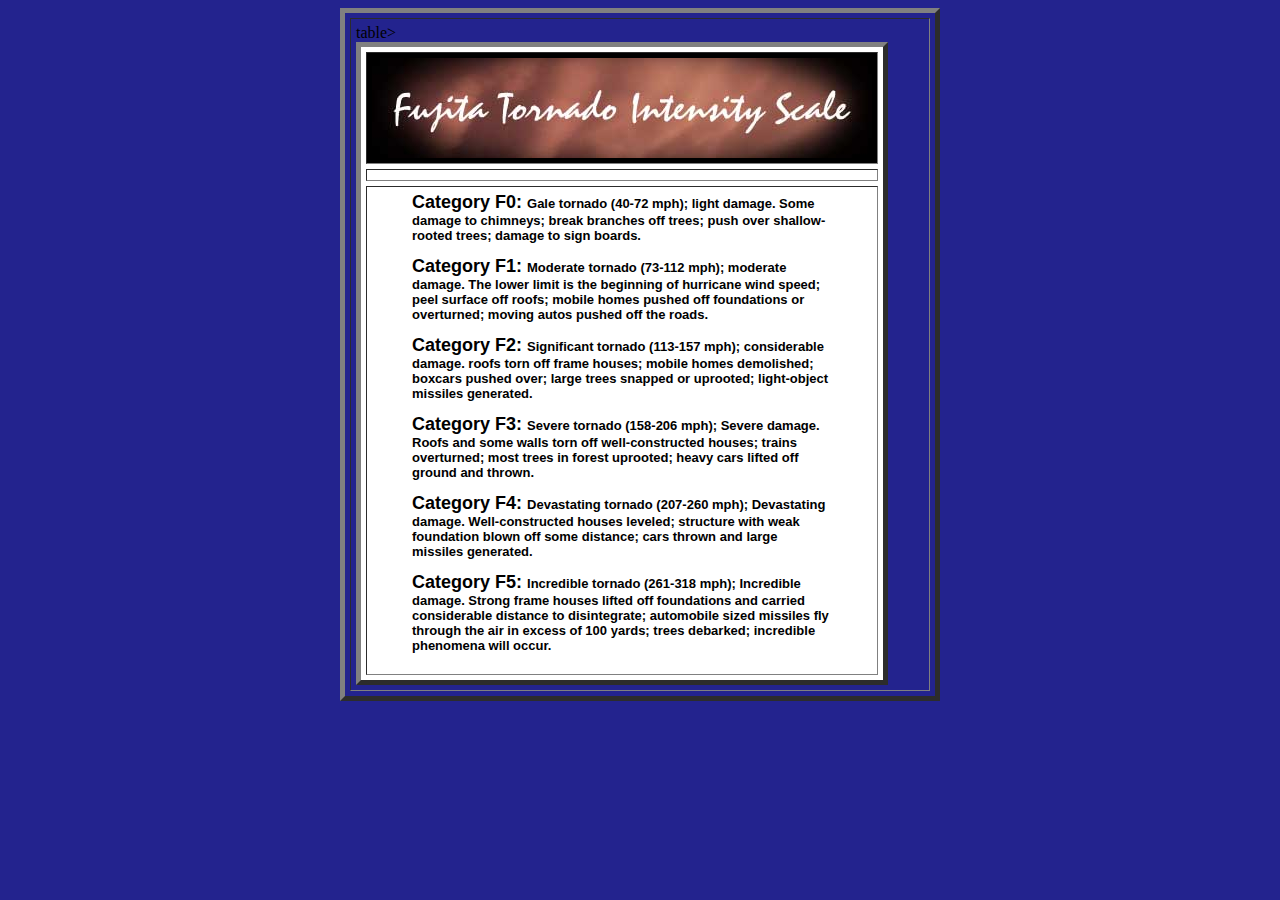
<file: images/tornado_scale.html>
<html><HEAD><TITLE>National Oceanic and Atmospheric Administration (NOAA) - Outlook - Tornadoes - Fujita Tornado Intensity Scale</TITLE></HEAD><BODY  bgcolor=23238e link=00009c vlink=00009c><center>     <table width=600 border=5 cellpadding=5 cellspacing=5 ><tr><td valign=top><table  border=5 bgcolor=white cellpadding=5 cellspacing=5 ><tr><td align=center bgcolor=black width=500 height=100><center><img src="fug.jpg" 
  width=500 height=100 alt="Fujita Tornado Intensity Scale"></center>
</td></tr><tr><td height=5></td></tr><tr><td bgcolor=white><P><b><font FACE="Arial,Helvetica"  color=black size=-1><blockquote>
<font size=+1>


Category F0: <font size=-1>Gale tornado (40-72 mph); light damage.  Some damage to chimneys; break
branches off trees; push over shallow-rooted trees; damage to sign boards.
<P>
<font size=+1>Category F1: <font size=-1>Moderate tornado (73-112 mph); moderate damage.  The lower limit is the
beginning of hurricane wind speed; peel surface off roofs; mobile homes pushed off
foundations or overturned; moving autos pushed off the roads.
<P>
<font size=+1>Category F2: <font size=-1>Significant tornado (113-157 mph); considerable damage.  roofs torn off
frame houses; mobile homes demolished; boxcars pushed over; large trees snapped or
uprooted; light-object missiles generated.
<P>
<font size=+1>Category F3: <font size=-1>Severe tornado (158-206 mph); Severe damage.  Roofs and some walls torn
off well-constructed houses; trains overturned; most trees in forest uprooted; heavy cars
lifted off ground and thrown.
<P>
<font size=+1>Category F4: <font size=-1>Devastating tornado (207-260 mph); Devastating damage.  Well-constructed
houses leveled; structure with weak foundation blown off some distance; cars thrown and
large missiles generated.
<P>
<font size=+1>Category F5: <font size=-1>Incredible tornado (261-318 mph); Incredible damage.  Strong frame houses
lifted off foundations and carried considerable distance to disintegrate; automobile sized
missiles fly through the air in excess of 100 yards; trees debarked; incredible phenomena will
occur.
</td></tr>
table></td></tr></table>

</BODY></HTML>
</file>
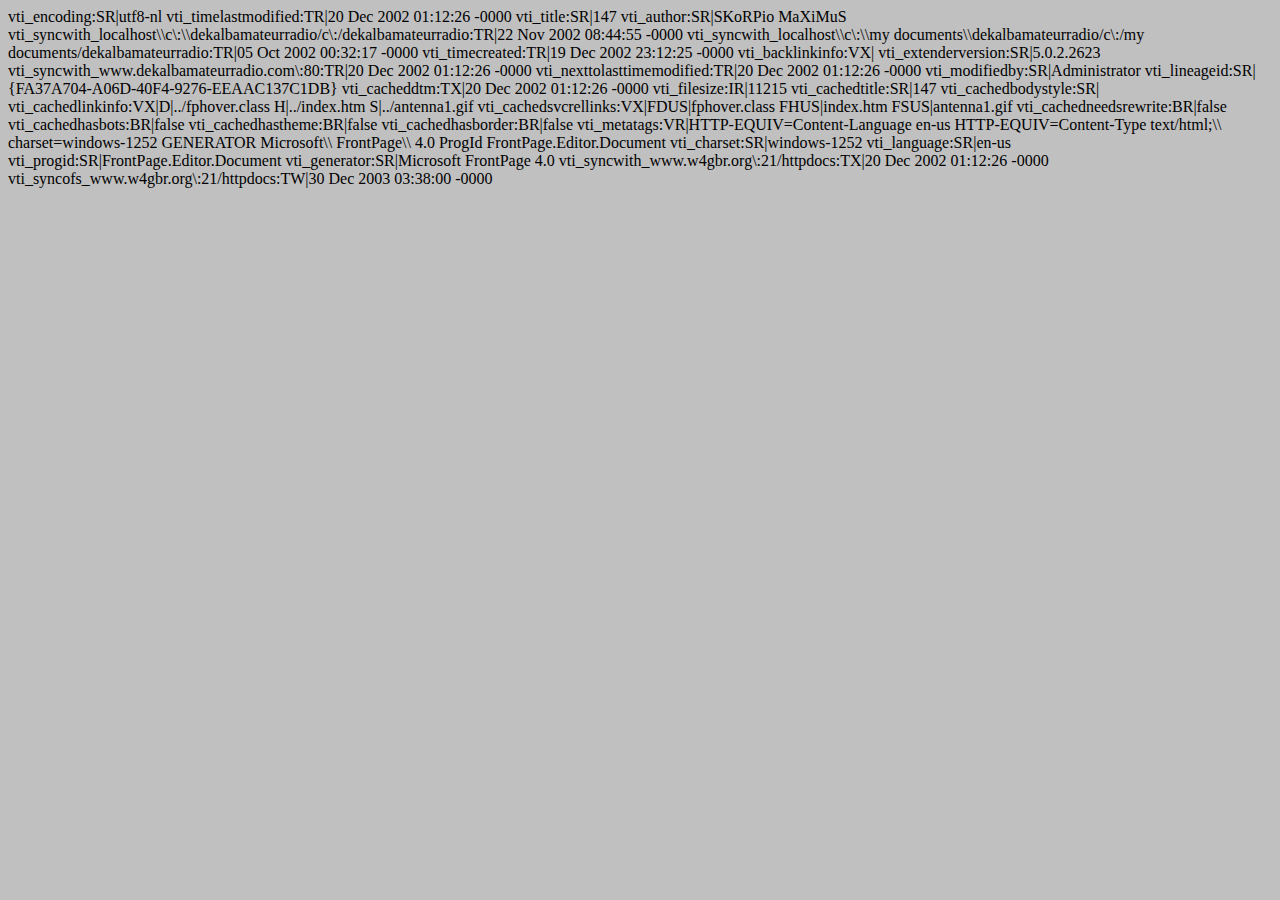
<file: images/_vti_cnf/147.htm>
vti_encoding:SR|utf8-nl
vti_timelastmodified:TR|20 Dec 2002 01:12:26 -0000
vti_title:SR|147
vti_author:SR|SKoRPio  MaXiMuS
vti_syncwith_localhost\\c\:\\dekalbamateurradio/c\:/dekalbamateurradio:TR|22 Nov 2002 08:44:55 -0000
vti_syncwith_localhost\\c\:\\my documents\\dekalbamateurradio/c\:/my documents/dekalbamateurradio:TR|05 Oct 2002 00:32:17 -0000
vti_timecreated:TR|19 Dec 2002 23:12:25 -0000
vti_backlinkinfo:VX|
vti_extenderversion:SR|5.0.2.2623
vti_syncwith_www.dekalbamateurradio.com\:80:TR|20 Dec 2002 01:12:26 -0000
vti_nexttolasttimemodified:TR|20 Dec 2002 01:12:26 -0000
vti_modifiedby:SR|Administrator
vti_lineageid:SR|{FA37A704-A06D-40F4-9276-EEAAC137C1DB}
vti_cacheddtm:TX|20 Dec 2002 01:12:26 -0000
vti_filesize:IR|11215
vti_cachedtitle:SR|147
vti_cachedbodystyle:SR|<body bgcolor="#C0C0C0">
vti_cachedlinkinfo:VX|D|../fphover.class H|../index.htm S|../antenna1.gif
vti_cachedsvcrellinks:VX|FDUS|fphover.class FHUS|index.htm FSUS|antenna1.gif
vti_cachedneedsrewrite:BR|false
vti_cachedhasbots:BR|false
vti_cachedhastheme:BR|false
vti_cachedhasborder:BR|false
vti_metatags:VR|HTTP-EQUIV=Content-Language en-us HTTP-EQUIV=Content-Type text/html;\\ charset=windows-1252 GENERATOR Microsoft\\ FrontPage\\ 4.0 ProgId FrontPage.Editor.Document
vti_charset:SR|windows-1252
vti_language:SR|en-us
vti_progid:SR|FrontPage.Editor.Document
vti_generator:SR|Microsoft FrontPage 4.0
vti_syncwith_www.w4gbr.org\:21/httpdocs:TX|20 Dec 2002 01:12:26 -0000
vti_syncofs_www.w4gbr.org\:21/httpdocs:TW|30 Dec 2003 03:38:00 -0000
</file>
